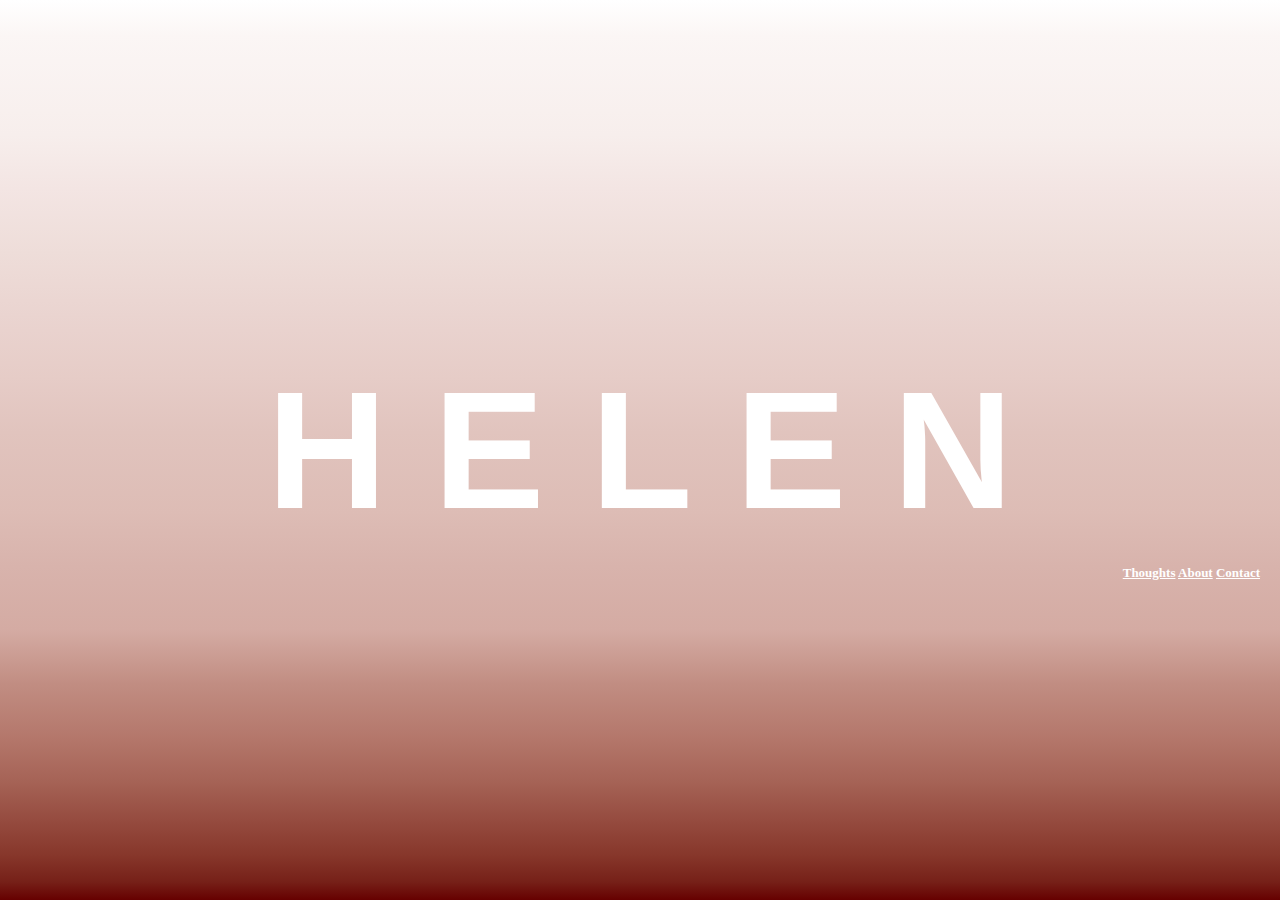
<file: index.html>
<!DOCTYPE html>
<html lang="en">
<head>
<meta charset="UTF-8">
<meta name="viewport" content="width=device-width, initial-scale=1.0">
<title>Document</title>

</head>
<body>
    <header>
        <div class="lp__navbar__nav">
        <div class="lp__navbar__link"> 
            <a href="thoughts.html">Thoughts</a> 
            <a href="about.html">About</a>
            <a href="contact.html">Contact</a>
        </div>
        </div>
    </header>
    
    <section aria-label="Floating Logo">
        <div class="tilt">
        <spang>H</span>
        <span>E</span>
        <span>L</span>
        <span>E</span>
        <span>N</span>
    <!--  </div>
    <div class="tilt2"> 
        <span>@revolution.ignota</span>
        </div> 
        -->
    </section>
    <link rel="stylesheet" type="text/css" href="homestyle.css" />

</body>
</html>
</file>
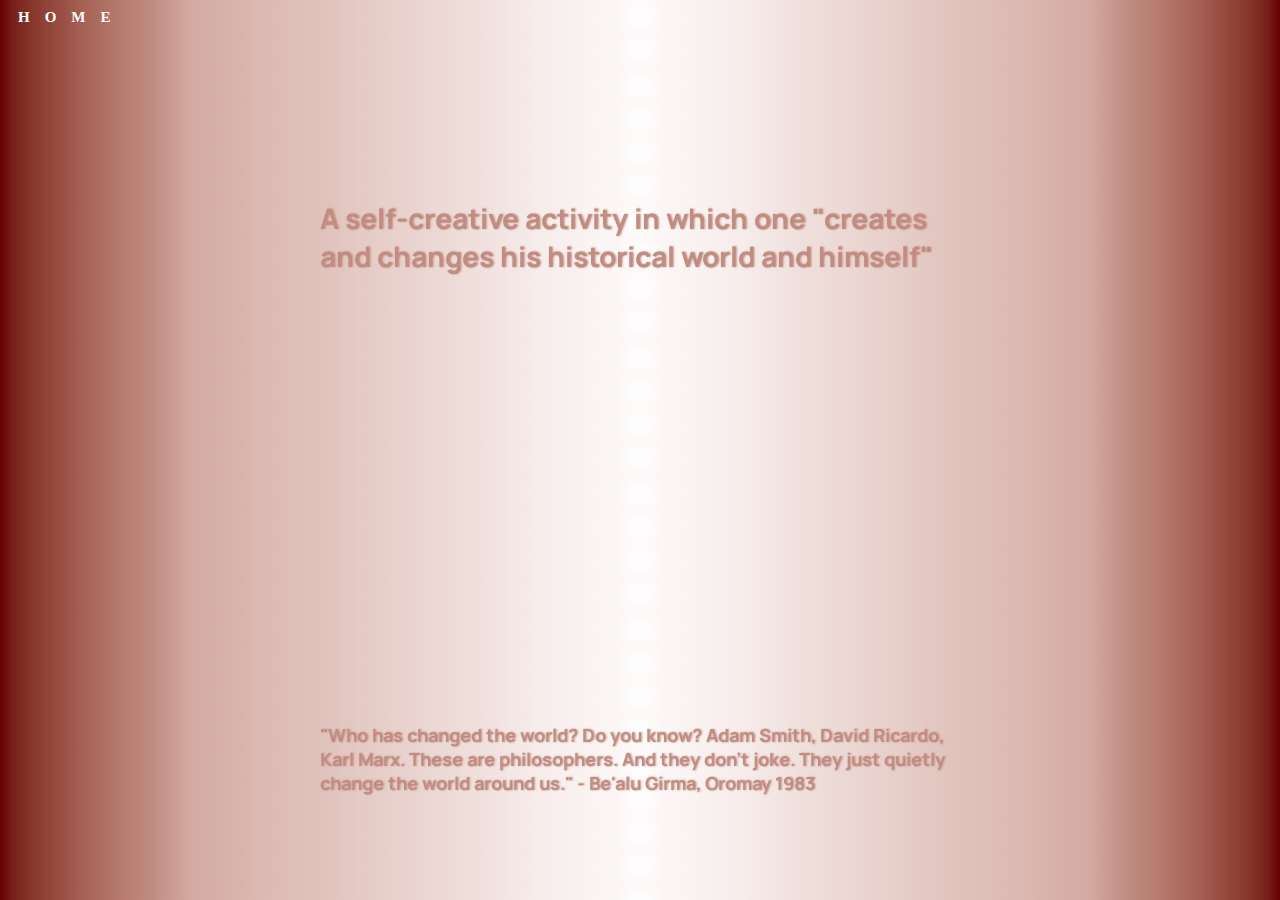
<file: about.html>
<!DOCTYPE html>
<html lang="en">
<head>
    <meta charset="UTF-8">
    <meta http-equiv="X-UA-Compatible" content="IE=edge">
    <meta name="viewport" content="width=device-width, initial-scale=1.0">
    <title>Document</title>
</head>
<body>

    <h1> A self-creative activity in which one "creates and changes his historical world and himself"</h1>
<h2>"Who has changed the world? Do you know? Adam Smith, David Ricardo, Karl Marx. These are philosophers. And they don't joke. They just quietly change the world around us." - Be'alu Girma, Oromay 1983</h2>

<nav>
		<div class="menu">
			<a href="index.html" class="is-active">Home</a>
		</div>
</nav>

<link rel="stylesheet" type="text/css" href="about.css" />
</body>
</html>
</file>
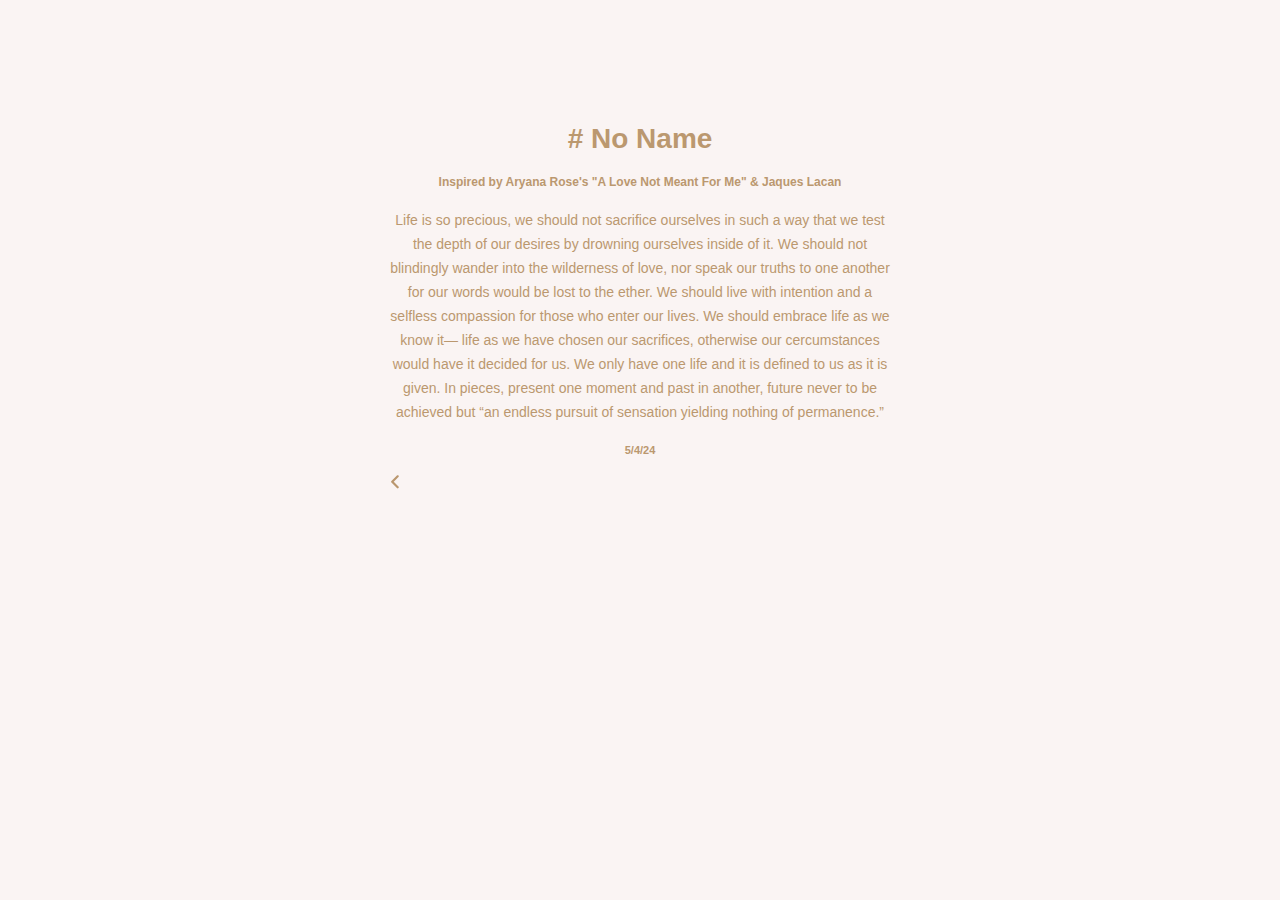
<file: May5th2024.html>
<!DOCTYPE html>
<html lang="en">
<head>
<meta charset="UTF-8">
<meta name="viewport" content="width=device-width, initial-scale=1.0">
<title>Document</title>

</head>
</head>
<body>
    <div class="wrap">
<!--- Hello My Love--->
<div id="main">
    <div class="container" style=" padding-top: 100px; padding-bottom: 100px; ">   
<h1> # No Name </h1>
<h2> Inspired by Aryana Rose's "A Love Not Meant For Me" & Jaques Lacan </h2>
    <p> Life is so precious, we should not sacrifice ourselves in such a way that we test the depth of our desires by drowning ourselves inside of it. We should not blindingly wander into the wilderness of love, nor speak our truths to one another for our words would be lost to the ether.
We should live with intention and a selfless compassion for those who enter our lives.
We should embrace life as we know it— life as we have chosen our sacrifices, otherwise our cercumstances would have it decided for us. We only have one life and it is defined to us as it is given. In pieces, present one moment and past in another, future never to be achieved but “an endless pursuit of sensation yielding nothing of permanence.”  </p>
    <h3>5/4/24</h3>

<div class="button">
<a href="thoughts.html"> 
    <svg xmlns="http://www.w3.org/2000/svg" viewBox="0 0 320 512"><!--!Font Awesome Free 6.5.2 by @fontawesome - https://fontawesome.com License - https://fontawesome.com/license/free Copyright 2024 Fonticons, Inc.--><path d="M41.4 233.4c-12.5 12.5-12.5 32.8 0 45.3l160 160c12.5 12.5 32.8 12.5 45.3 0s12.5-32.8 0-45.3L109.3 256 246.6 118.6c12.5-12.5 12.5-32.8 0-45.3s-32.8-12.5-45.3 0l-160 160z"/></svg>
</a>
</div>

<link rel="stylesheet" type="text/css" href="May5th2024.css" />
</div>
</body>
</html>
</file>
<file: homestyle.css>
@import url("https://fonts.googleapis.com/css2?family=Inconsolata:wght@200;300&family=Nabla&family=Playfair+Display:wght@800&display=swap");
@import url("https://fonts.googleapis.com/css2?family=Oswald:wght@300&display=swap");

html {
font-family: "Inter", sans-serif;
}
@supports (font-variation-settings: normal) {
html {
    font-family: "Inter var", sans-serif;
}
}

body {
margin: 0;
background: linear-gradient(
    #fff 0%,
    #fbf6f5 4%,
    #f7eeec 15%,
    #f3e5e3 21%,
    #eeddd9 28%,
    #ead4d0 35%,
    #e6ccc7 42%,
    #e1c4be 48%,
    #ddbcb5 57%,
    #d8b3ac 63%,
    #d4aba3 70%,
    #c18d82 76%,
    #b4776b 82%,
    #a56255 87%,
    #964c40 91%,
    #87372b 95%,
    #762018 98%,
    #660000 100%
);
color: #fff;
font-weight: 900;
font-size: 13vw;
}

section {
width: 100vw;
height: 100vh;
display: flex;
justify-content: center;
align-items: center;
animation: floating 4s cubic-bezier(0.37, 0, 0.63, 1) infinite;
}

.tilt {
display: flex;
justify-content: center;
align-items: center;
animation: tilting 10s cubic-bezier(0.37, 0, 0.63, 1) infinite;
}

section span {
transition: font-weight 0.4s ease-in;
animation: floating-secondary 2.5s cubic-bezier(0.37, 0, 0.63, 1) infinite;
}

section span:nth-child(1) {
animation-delay: 1s;
}
section span:nth-child(2) {
animation-delay: 2s;
}
section span:nth-child(3) {
animation-delay: 3s;
}
section span:nth-child(4) {
animation-delay: 4s;
}
section span:nth-child(5) {
animation-delay: 5s;
}
section span:nth-child(6) {
animation-delay: 6s;
}
section span:nth-child(7) {
animation-delay: 7s;
}

@keyframes floating {
0% {
    transform: translate(0, 0);
}
50% {
    transform: translate(0, 5vh);
}
100% {
    transform: translate(0, 0);
}
}

@keyframes floating-secondary {
0% {
    transform: translate(0, 0);
}
50% {
    transform: translate(0, 1vh);
}
100% {
    transform: translate(0, 0);
}
}

@keyframes tilting {
0% {
    transform: rotate(2deg);
}
50% {
    transform: rotate(-2deg);
}
100% {
    transform: rotate(2deg);
}
}

/*
.tilt2 {
margin: 0;
color: #FFAD21;
font-weight: 10;
font-size: 1.7vw;
overflow: hidden;
margin-top: 40px;
}
*/

.tilt3 {
margin: -85px;
color: #faf4f3;
font-weight: 10;
font-size: 1.5vw;
overflow: hidden;
}

.tilt:hover {
color: #faf4f3;
}

/*
.tilt2:hover {
color: #FFAD21;
}
*/

.tilt3:hover {
color: #faf4f3;
}

.lp__navbar__nav {
    display: flex;
    align-items: center;
    position: absolute;
    right: 10px;
    z-index: 2;
}

.lp__navbar__link {
font-size: 13px;
margin: 0 10px;
margin-top: 565px;
font-family: Georgia, "Times New Roman", Times, serif;
}

a {
    color: #fff;
}
a:hover {
    color: #fff;
}
</file>
<file: about.css>
@import url('https://fonts.googleapis.com/css2?family=Manrope&display=swap');

body {
background: radial-gradient(circle,     #fff 0%,
    #fbf6f5 4%,
    #f7eeec 15%,
    #f3e5e3 21%,
    #eeddd9 28%,
    #ead4d0 35%,
    #e6ccc7 42%,
    #e1c4be 48%,
    #ddbcb5 57%,
    #d8b3ac 63%,
    #d4aba3 70%,
    #c18d82 76%,
    #b4776b 82%,
    #a56255 87%,
    #964c40 91%,
    #87372b 95%,
    #762018 98%,
    #660000 100%
);


  background-size: cover;
}


h1 {
  position: absolute;
  top: 20%; /* Adjust as needed */
  left: 50%;
  transform: translateX(-50%);
  font-size: 28px;
  font-family: 'Manrope', sans-serif;
  background-color: #c18d82;
  -webkit-text-fill-color: transparent;
  -webkit-background-clip: text;
text-shadow: #c18d82 1px 0 2px;
}

h2 {
  position: absolute;
  bottom: 10%; /* Adjust as needed */
  left: 50%;
  transform: translateX(-50%);
  font-size: 18px;
  font-family: 'Manrope', sans-serif;
  background-color: #c18d82;
  -webkit-text-fill-color: transparent;
  -webkit-background-clip: text;
  text-shadow: #c18d82 1px 0 2px;
}



 .container {
	 width: 75%;
	 margin: 0px auto;
}
a {
	 text-decoration: none;
	 text-transform: uppercase;
	 letter-spacing: 15px;
}
.menu a {
    font-weight: bold;
    color: #fff;
    transition: 0.4s;
    padding: 10px;
  	font-size: 15px;
}

a:hover {
  background-color: #c18d82;

}
</file>
<file: May5th2024.css>
body {
    color: #bb986f;
    font-family: 'Raleway', Arial, sans-serif;
    font-size: 14px;
    line-height: 24px;
    text-align: center;
    background-color: #faf4f3;}
h2 {
font-size: 12px;
}
h3 {
font-size: 11px;
}

.button {
    width: 2.2%; 
    filter: invert(60%) sepia(47%) saturate(287%) hue-rotate(352deg) brightness(94%) contrast(90%);
}
.button:hover {
    filter: invert(34%) sepia(25%) saturate(994%) hue-rotate(354deg) brightness(91%) contrast(86%);
}

div.wrap {
    width: 500px;
    margin: 0 auto;
}
</file>
